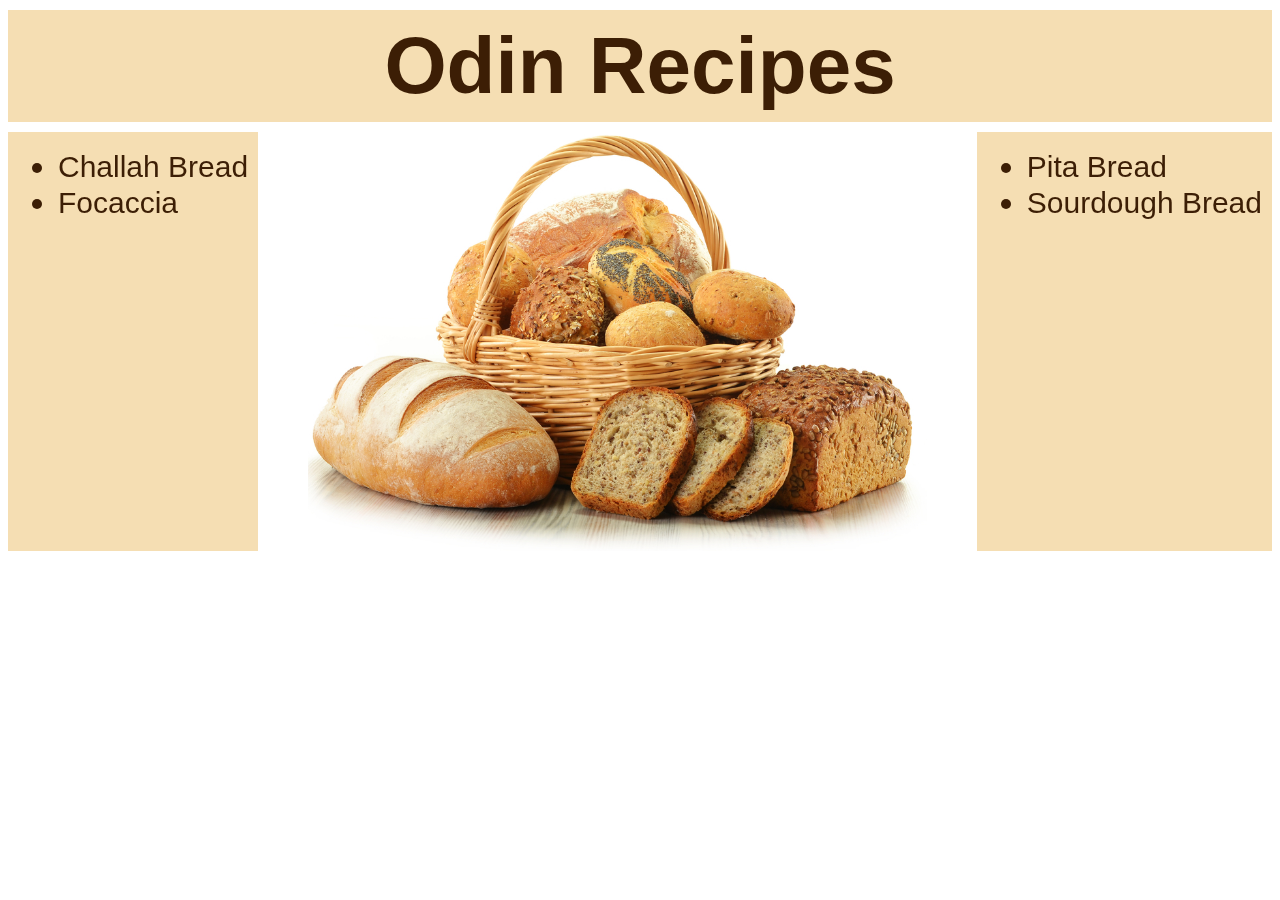
<file: index.html>
<!DOCTYPE html>
<html lang="en">

<head>
  <meta charset="UTF-8" />
  <meta http-equiv="X-UA-Compatible" content="IE=edge">
  <meta name="viewport" content="width=device-width, initial-scale=1.0">

  <title>Odin-Recipes</title>
  <link rel="stylesheet" href="style.css">
</head>

<body>
  <h1 class="title">Odin Recipes</h1>

  <div class="body">

    <div class="recipes">
      <ul>
        <li><a target="_self" href="./recipes/challah-bread/challah-bread.html">Challah Bread</a></li>
        <li><a target="_self" href="./recipes/focaccia/focaccia.html">Focaccia</a></li>
      </ul>
    </div>

    <div class="image"><img src="./bread-basket.png" alt="Image of a bread basket." /></div>

    <div class="recipes">
      <ul>
        <li><a target="_self" href="./recipes/pita-bread/pita-bread.html">Pita Bread</a></li>
        <li><a target="_self" href="./recipes/sourdough-bread/sourdough-bread.html">Sourdough Bread</a></li>
      </ul>
    </div>

  </div>

</body>

</html>
</file>
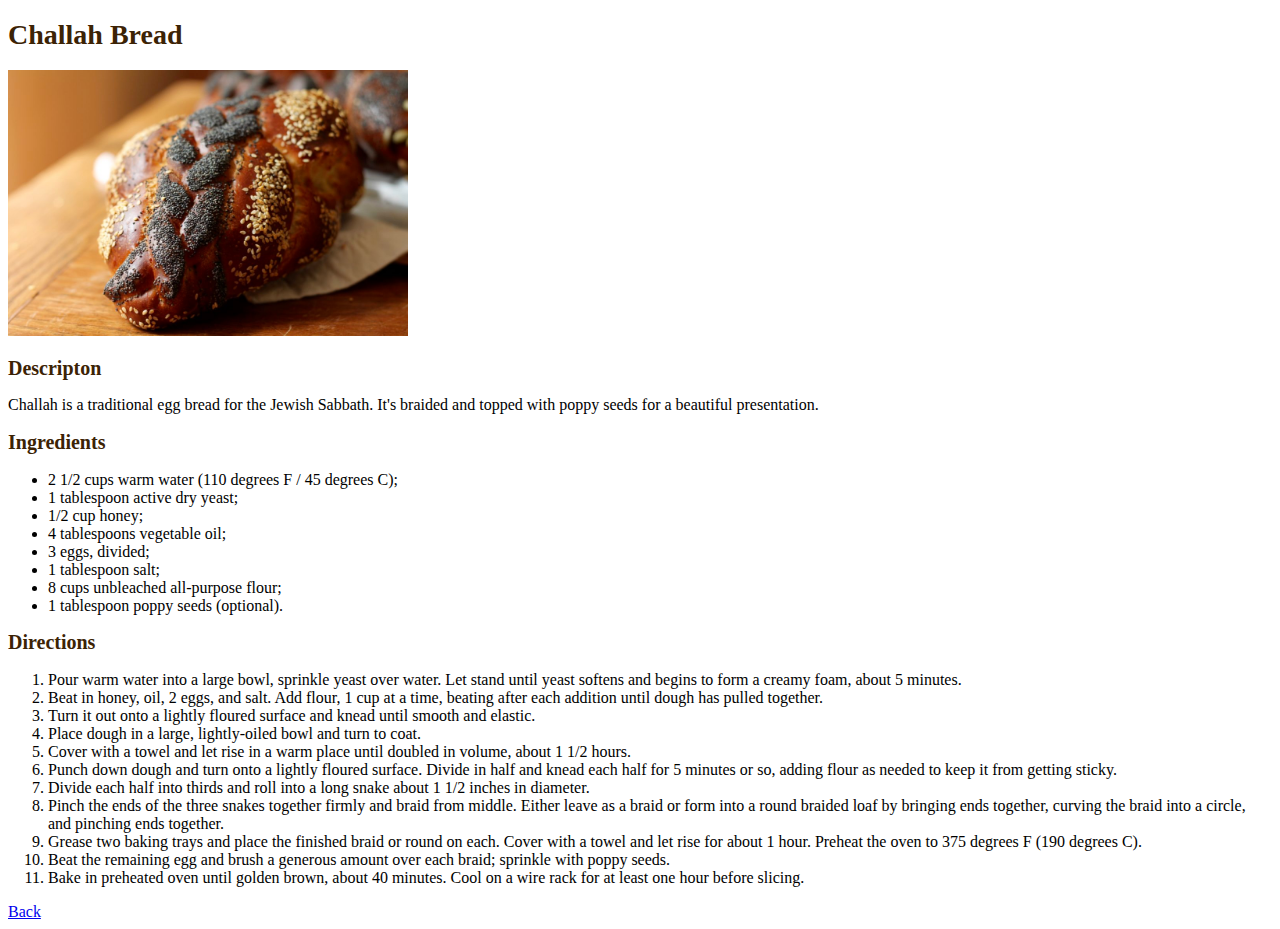
<file: recipes/challah-bread/challah-bread.html>
<!DOCTYPE html>
<html lang="en">

  <head>
    <meta charset="UTF-8" />
    <meta http-equiv="X-UA-Compatible" content="IE=edge">
    <meta name="viewport" content="width=device-width, initial-scale=1.0">

    <title>Challah Bread</title>
    <link rel="stylesheet" href="style.css">

  </head>
  
  <body>
    <h1 class="title-1">Challah Bread</h1>
    <img
      src="challah-bread-3.jpg"
      alt="Image of Challah Bread."
      width="400"
      height="auto"
    />
    <h2 class="title-2">Descripton</h2>
    <p>
      Challah is a traditional egg bread for the Jewish Sabbath.
      It's braided and topped with poppy seeds for a beautiful presentation.
    </p>
    <h2 class="title-2">Ingredients</h2>
    <ul>
      <li>2 1/2 cups warm water (110 degrees F / 45 degrees C);</li>
      <li>1 tablespoon active dry yeast;</li>
      <li>1/2 cup honey;</li>
      <li>4 tablespoons vegetable oil;</li>
      <li>3 eggs, divided;</li>
      <li>1 tablespoon salt;</li>
      <li>8 cups unbleached all-purpose flour;</li>
      <li>1 tablespoon poppy seeds (optional).</li>
    </ul>
    <h2 class="title-2">Directions</h2>
    <ol type="1">
      <li>
        Pour warm water into a large bowl, sprinkle yeast over water. Let stand 
        until yeast softens and begins to form a creamy foam, about 5 minutes.
      </li>
      <li>
        Beat in honey, oil, 2 eggs, and salt. Add flour, 1 cup at a time, beating 
        after each addition until dough has pulled together.
      </li>
      <li>
        Turn it out onto a lightly floured surface and knead until smooth and elastic.
      </li>
      <li>
        Place dough in a large, lightly-oiled bowl and turn to coat.
      </li>
      <li>
        Cover with a towel and let rise in a warm place until doubled in volume, 
        about 1 1/2 hours.
      </li>
      <li>
        Punch down dough and turn onto a lightly floured surface. Divide in half 
        and knead each half for 5 minutes or so, adding flour as needed to keep it 
        from getting sticky.
      </li>
      <li>
        Divide each half into thirds and roll into a long snake about 1 1/2 inches 
        in diameter.
      </li>
      <li>
        Pinch the ends of the three snakes together firmly and braid from middle. 
        Either leave as a braid or form into a round braided loaf by bringing ends 
        together, curving the braid into a circle, and pinching ends together.
      </li>
      <li>
        Grease two baking trays and place the finished braid or round on each. 
        Cover with a towel and let rise for about 1 hour. Preheat the oven to 375 
        degrees F (190 degrees C).
      </li>
      <li>
        Beat the remaining egg and brush a generous amount over each braid; sprinkle 
        with poppy seeds.
      </li>
      <li>
        Bake in preheated oven until golden brown, about 40 minutes. Cool on a wire 
        rack for at least one hour before slicing.
      </li>
    </ol>
  </body>

  <footer>
    <a target="_self" href="../../index.html">Back</a></li>
  </footer>

</html>
</file>
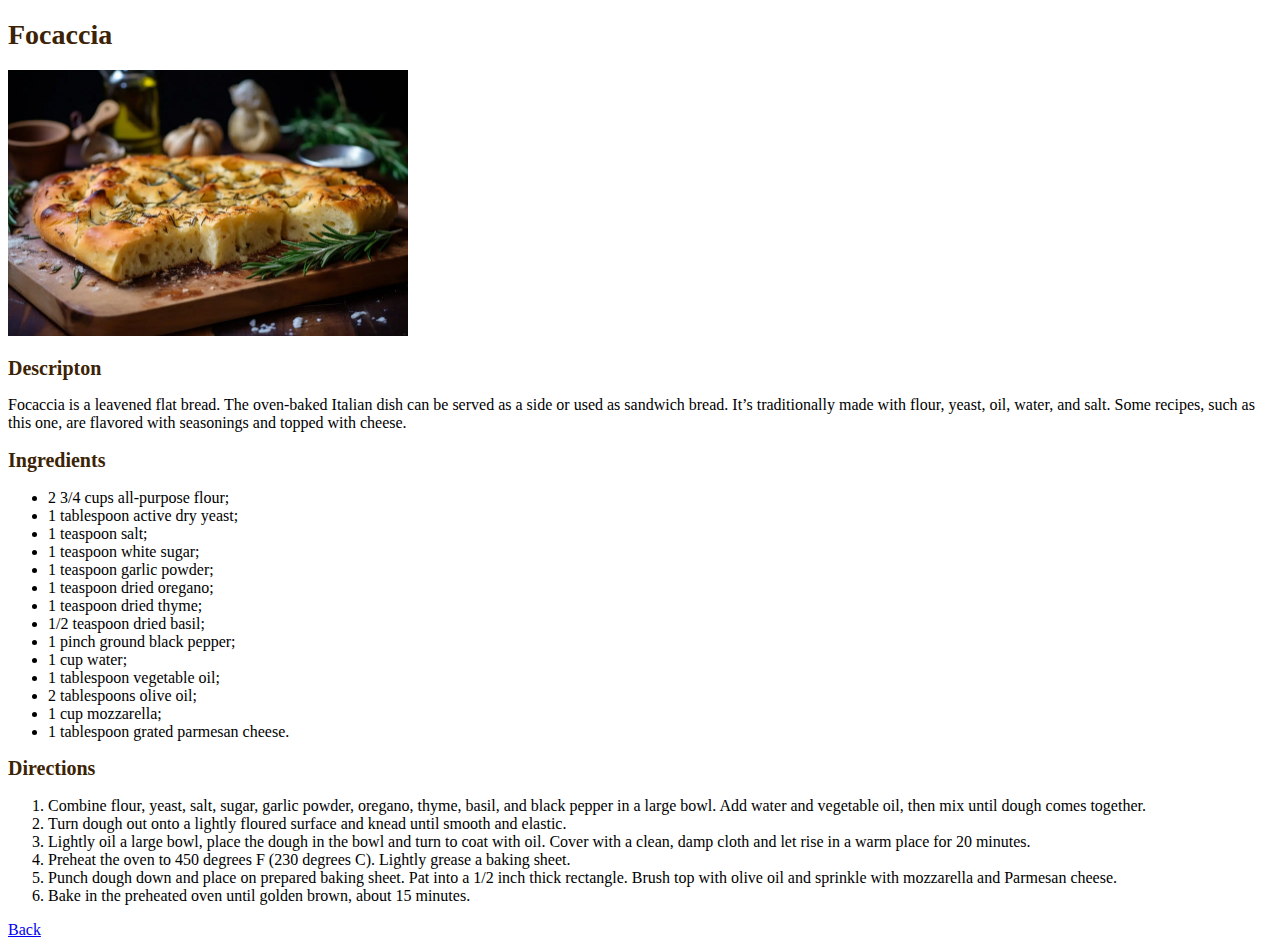
<file: recipes/focaccia/focaccia.html>
<!DOCTYPE html>
<html lang="en">

  <head>
    <meta charset="UTF-8" />
    <meta http-equiv="X-UA-Compatible" content="IE=edge">
    <meta name="viewport" content="width=device-width, initial-scale=1.0">

    <title>Focaccia</title>
    <link rel="stylesheet" href="style.css">

  </head>

  <body>
    <h1 class="title-1">Focaccia</h1>
    <img
      src="./focaccia.webp"
      alt="Image of Focaccia."
      width="400"
      height="auto"
    />
    <h2 class="title-2">Descripton</h2>
    <p>
      Focaccia is a leavened flat bread. The oven-baked Italian dish can be served as a side or used 
      as sandwich bread. It’s traditionally made with flour, yeast, oil, water, and salt. Some recipes, 
      such as this one, are flavored with seasonings and topped with cheese.  
    </p>
    <h2 class="title-2">Ingredients</h2>
    <ul>
      <li>2 3/4 cups all-purpose flour;</li>
      <li>1 tablespoon active dry yeast;</li>
      <li>1 teaspoon salt;</li>
      <li>1 teaspoon white sugar;</li>
      <li>1 teaspoon garlic powder;</li>
      <li>1 teaspoon dried oregano;</li>
      <li>1 teaspoon dried thyme;</li>
      <li>1/2 teaspoon dried basil;</li>
      <li>1 pinch ground black pepper;</li>
      <li>1 cup water;</li>
      <li>1 tablespoon vegetable oil;</li>
      <li>2 tablespoons olive oil;
      <li>1 cup mozzarella;</li>
      <li>1 tablespoon grated parmesan cheese.</li>
    </ul>
    <h2 class="title-2">Directions</h2>
    <ol type="1">
      <li>
        Combine flour, yeast, salt, sugar, garlic powder, oregano, thyme, basil, and black pepper in a 
        large bowl. Add water and vegetable oil, then mix until dough comes together.
      </li>
      <li>
        Turn dough out onto a lightly floured surface and knead until smooth and elastic.
      </li>
      <li>
        Lightly oil a large bowl, place the dough in the bowl and turn to coat with oil. Cover with a 
        clean, damp cloth and let rise in a warm place for 20 minutes.
      </li>
      <li>
        Preheat the oven to 450 degrees F (230 degrees C). Lightly grease a baking sheet.
      </li>
      <li>
        Punch dough down and place on prepared baking sheet. Pat into a 1/2 inch thick rectangle. 
        Brush top with olive oil and sprinkle with mozzarella and Parmesan cheese.
      </li>
      <li>
        Bake in the preheated oven until golden brown, about 15 minutes.
      </li>
    </ol>
  </body>

  <footer>
    <a target="_self" href="../../index.html">Back</a></li>
  </footer>

</html>
</file>
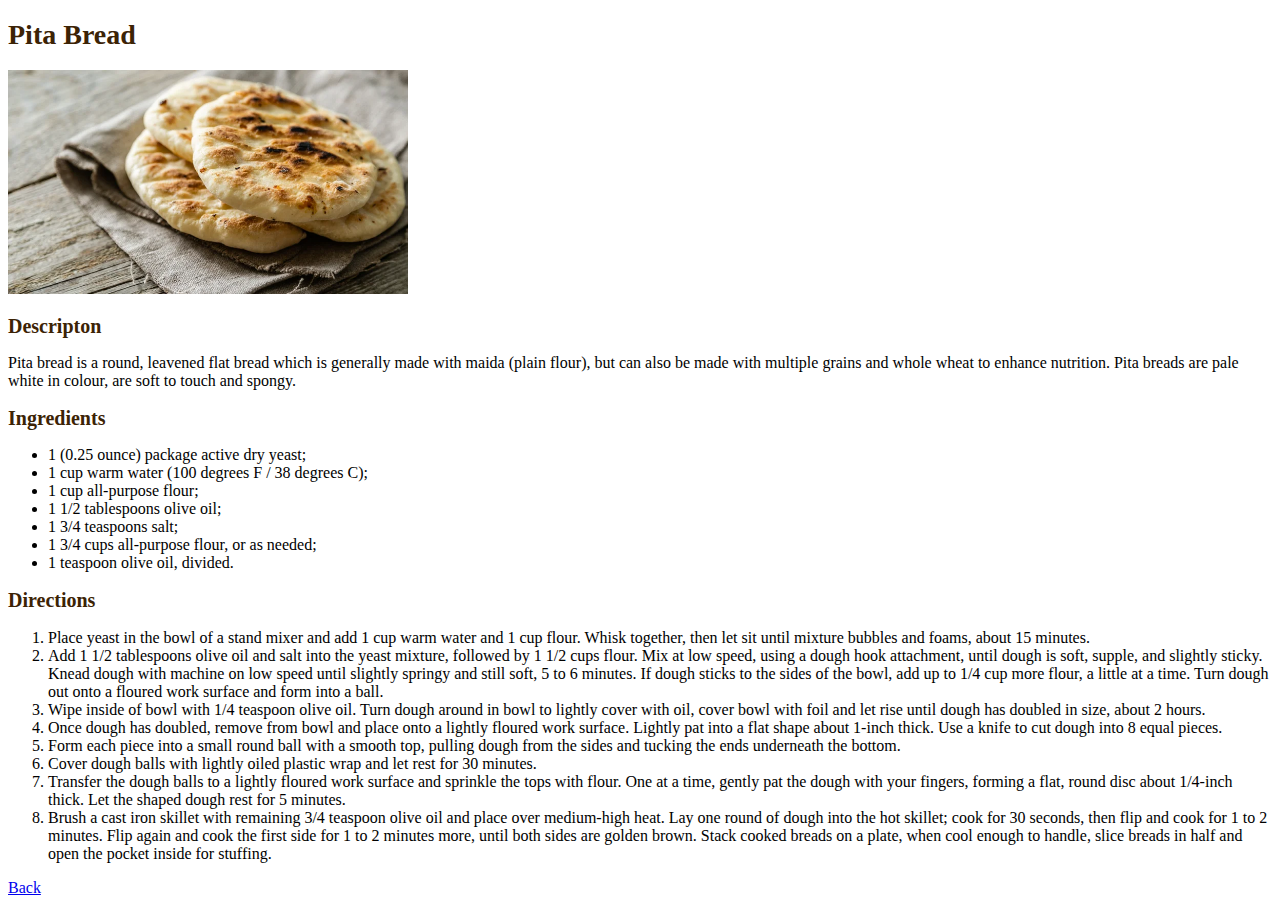
<file: recipes/pita-bread/pita-bread.html>
<!DOCTYPE html>
<html lang="en">

  <head>
    <meta charset="UTF-8" />
    <meta http-equiv="X-UA-Compatible" content="IE=edge">
    <meta name="viewport" content="width=device-width, initial-scale=1.0">

    <title>Pita Bread</title>
    <link rel="stylesheet" href="style.css">

  </head>
  <body>
    <h1 class="title-1">Pita Bread</h1>
    <img
      src="./pita-bread-3.webp"
      alt="Image of Pita Bread."
      width="400"
      height="auto"
    />
    <h2 class="title-2">Descripton</h2>
    <p>
      Pita bread is a round, leavened flat bread which is generally made with maida (plain flour), 
      but can also be made with multiple grains and whole wheat to enhance nutrition. Pita breads 
      are pale white in colour, are soft to touch and spongy.
    </p>
    <h2 class="title-2">Ingredients</h2>
    <ul>
      <li>1 (0.25 ounce) package active dry yeast;</li>
      <li>1 cup warm water (100 degrees F / 38 degrees C);</li>
      <li>1 cup all-purpose flour;</li>
      <li>1 1/2 tablespoons olive oil;</li>
      <li>1 3/4 teaspoons salt;</li>
      <li>1 3/4 cups all-purpose flour, or as needed;</li>
      <li>1 teaspoon olive oil, divided.</li>
    </ul>
    <h2 class="title-2">Directions</h2>
    <ol type="1">
      <li>
        Place yeast in the bowl of a stand mixer and add 1 cup warm water and 1 cup flour. Whisk 
        together, then let sit until mixture bubbles and foams, about 15 minutes.
      </li>
      <li>
        Add 1 1/2 tablespoons olive oil and salt into the yeast mixture, followed by 1 1/2 cups flour. 
        Mix at low speed, using a dough hook attachment, until dough is soft, supple, and slightly 
        sticky. Knead dough with machine on low speed until slightly springy and still soft, 5 to 6 minutes. 
        If dough sticks to the sides of the bowl, add up to 1/4 cup more flour, a little at a time. Turn 
        dough out onto a floured work surface and form into a ball.
      </li>
      <li>
        Wipe inside of bowl with 1/4 teaspoon olive oil. Turn dough around in bowl to lightly cover with oil, 
        cover bowl with foil and let rise until dough has doubled in size, about 2 hours.
      </li>
      <li>
        Once dough has doubled, remove from bowl and place onto a lightly floured work surface. Lightly pat 
        into a flat shape about 1-inch thick. Use a knife to cut dough into 8 equal pieces.
      </li>
      <li>
        Form each piece into a small round ball with a smooth top, pulling dough from the sides and tucking 
        the ends underneath the bottom.
      </li>
      <li>
        Cover dough balls with lightly oiled plastic wrap and let rest for 30 minutes.
      </li>
      <li>
        Transfer the dough balls to a lightly floured work surface and sprinkle the tops with flour. One at 
        a time, gently pat the dough with your fingers, forming a flat, round disc about 1/4-inch thick. 
        Let the shaped dough rest for 5 minutes.
      </li>
      <li>
        Brush a cast iron skillet with remaining 3/4 teaspoon olive oil and place over medium-high heat. 
        Lay one round of dough into the hot skillet; cook for 30 seconds, then flip and cook for 1 to 2 minutes. 
        Flip again and cook the first side for 1 to 2 minutes more, until both sides are golden brown. Stack 
        cooked breads on a plate, when cool enough to handle, slice breads in half and open the pocket inside 
        for stuffing.
      </li>
    </ol>
  </body>

  <footer>
    <a target="_self" href="../../index.html">Back</a></li>
  </footer>

</html>
</file>
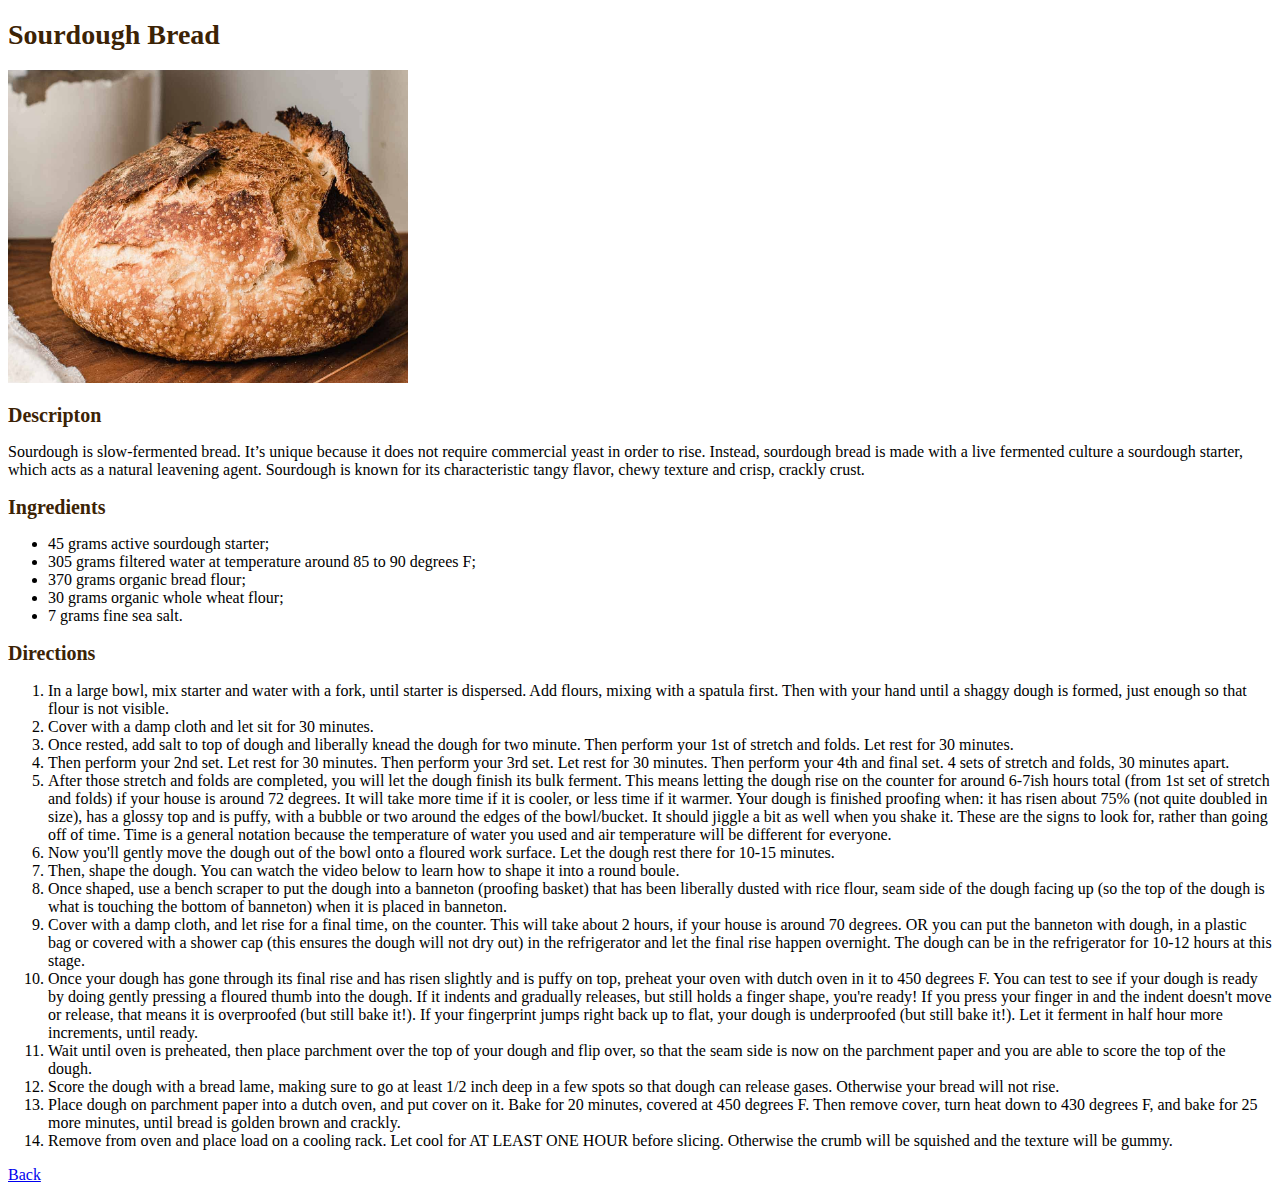
<file: recipes/sourdough-bread/sourdough-bread.html>
<!DOCTYPE html>
<html lang="en">

  <head>
    <meta charset="UTF-8" />
    <meta http-equiv="X-UA-Compatible" content="IE=edge">
    <meta name="viewport" content="width=device-width, initial-scale=1.0">

    <title>Sourdough Bread</title>
    <link rel="stylesheet" href="style.css">

  </head>

  <body>
    <h1 class="title-1">Sourdough Bread</h1>
    <img
      src="sourdough-bread.png"
      alt="Image of Sourdough Bread."
      width="400"
      height="auto"
    />
    <h2 class="title-2">Descripton</h2>
    <p>
      Sourdough is slow-fermented bread. It’s unique because it does not require commercial yeast in order to rise. 
      Instead, sourdough bread is made with a live fermented culture a sourdough starter, which acts as a natural 
      leavening agent. Sourdough is known for its characteristic tangy flavor, chewy texture and crisp, crackly crust.
    </p>
    <h2 class="title-2">Ingredients</h2>
    <ul>
      <li>45 grams active sourdough starter;</li>
      <li>305 grams filtered water at temperature around 85 to 90 degrees F;</li>
      <li>370 grams organic bread flour;</li>
      <li>30 grams organic whole wheat flour;</li>
      <li>7 grams fine sea salt.</li>
    </ul>
    <h2 class="title-2">Directions</h2>
    <ol type="1">
      <li>
        In a large bowl, mix starter and water with a fork, until starter is dispersed. Add flours, mixing with a 
        spatula first. Then with your hand until a shaggy dough is formed, just enough so that flour is not visible.
      </li>
      <li>
        Cover with a damp cloth and let sit for 30 minutes.
      </li>
      <li>
        Once rested, add salt to top of dough and liberally knead the dough for two minute. Then perform your 1st 
        of stretch and folds. Let rest for 30 minutes.
      </li>
      <li>
        Then perform your 2nd set. Let rest for 30 minutes. Then perform your 3rd set. Let rest for 30 minutes. 
        Then perform your 4th and final set. 4 sets of stretch and folds, 30 minutes apart.
      </li>
      <li>
        After those stretch and folds are completed, you will let the dough finish its bulk ferment. This means 
        letting the dough rise on the counter for around 6-7ish hours total (from 1st set of stretch and folds) 
        if your house is around 72 degrees. It will take more time if it is cooler, or less time if it warmer. 
        Your dough is finished proofing when: it has risen about 75% (not quite doubled in size), has a glossy 
        top and is puffy, with a bubble or two around the edges of the bowl/bucket. It should jiggle a bit as well 
        when you shake it. These are the signs to look for, rather than going off of time. Time is a general notation 
        because the temperature of water you used and air temperature will be different for everyone.
      </li>
      <li>
        Now you'll gently move the dough out of the bowl onto a floured work surface. Let the dough rest there for 
        10-15 minutes.
      </li>
      <li>
        Then, shape the dough. You can watch the video below to learn how to shape it into a round boule.
      </li>
      <li>
        Once shaped, use a bench scraper to put the dough into a banneton (proofing basket) that has been liberally 
        dusted with rice flour, seam side of the dough facing up (so the top of the dough is what is touching the 
        bottom of banneton) when it is placed in banneton.
      </li>
      <li>
        Cover with a damp cloth, and let rise for a final time, on the counter. This will take about 2 hours, 
        if your house is around 70 degrees. OR you can put the banneton with dough, in a plastic bag or covered 
        with a shower cap (this ensures the dough will not dry out) in the refrigerator and let the final rise happen 
        overnight. The dough can be in the refrigerator for 10-12 hours at this stage.
      </li>
      <li>
        Once your dough has gone through its final rise and has risen slightly and is puffy on top, preheat your 
        oven with dutch oven in it to 450 degrees F. You can test to see if your dough is ready by doing gently 
        pressing a floured thumb into the dough. If it indents and gradually releases, but still holds a finger shape, 
        you're ready! If you press your finger in and the indent doesn't move or release, that means it is overproofed 
        (but still bake it!). If your fingerprint jumps right back up to flat, your dough is underproofed (but still 
        bake it!). Let it ferment in half hour more increments, until ready.
      </li>
      <li>
        Wait until oven is preheated, then place parchment over the top of your dough and flip over, so that the seam 
        side is now on the parchment paper and you are able to score the top of the dough.
      </li>
      <li>
        Score the dough with a bread lame, making sure to go at least 1/2 inch deep in a few spots so that dough can 
        release gases. Otherwise your bread will not rise.
      </li>
      <li>
        Place dough on parchment paper into a dutch oven, and put cover on it. Bake for 20 minutes, covered at 450 
        degrees F. Then remove cover, turn heat down to 430 degrees F, and bake for 25 more minutes, until bread is 
        golden brown and crackly.
      </li>
      <li>
        Remove from oven and place load on a cooling rack. Let cool for AT LEAST ONE HOUR before slicing. Otherwise 
        the crumb will be squished and the texture will be gummy.
      </li>
    </ol>
  </body>

  <footer>
    <a target="_self" href="../../index.html">Back</a></li>
  </footer>
  
</html>
</file>
<file: style.css>
/* style.css */

* {
    box-sizing: border-box;
}

.title {
    color: rgb(60, 30, 5);
    background-color: wheat;
    font-weight: bolder;
    font-size: 80px;
    padding: 10px;
    margin: 10px 0;
    font-family: Arial, Helvetica, sans-serif;
    text-align: center;
}

.body {
    display: flex;
    justify-content: space-between;
    /* align-items: center; */

}

.image {
    flex: 1 1 auto;
    margin: 0 50px;
    background-color: white;
    justify-content: center;
}

.image img {
    width: 100%;
    height: 100%;
}

.recipes {
    flex: 1 0 auto;
    padding: 0 10px;
    background-color: wheat;
}

/* Transitions when hovering the recipe's links */

.recipes li::marker {
    font-size: 2em;
    color: rgb(60, 30, 5);;
}

.recipes a {
    font-size: 30px;
    font-family: Arial, Helvetica, sans-serif;

    background-image: linear-gradient(
      to right,
      #782a00,
      #782a00 50%,
      rgb(60, 30, 5) 50%
    );

    background-size: 200% 100%;
    background-position: -100%;
    position: relative;

    -webkit-background-clip: text;
    -webkit-text-fill-color: transparent;

    transition: all 0.1s ease-in-out;
  }
  
.recipes a:before {
    content: '';
    background: #782a00;
    display: block;
    position: absolute;
    bottom: -4px;
    left: 0;
    width: 0;
    height: 3px;

    transition: all 0.1s ease-in-out;
  }
  
.recipes a:hover {
   background-position: 0;
  }
  
.recipes a:hover::before {
    width: 100%;
  }

/* End of the transitions */
</file>
<file: recipes/challah-bread/style.css>
/* styles.css */

.title-1 {
    color: rgb(60, 35, 5);
    font-weight: bolder;
    font-size: 28px;
    font-family: 'Times New Roman', Arial, serif;
}

.title-2 {
    color: rgb(60, 35, 5);
    font-weight: bold;
    font-size: 20px;
    font-family: 'Times New Roman', Arial, serif;
}
</file>
<file: recipes/focaccia/style.css>
/* styles.css */

.title-1 {
    color: rgb(60, 35, 5);
    font-weight: bolder;
    font-size: 28px;
    font-family: 'Times New Roman', Arial, serif;
}

.title-2 {
    color: rgb(60, 35, 5);
    font-weight: bold;
    font-size: 20px;
    font-family: 'Times New Roman', Arial, serif;
}
</file>
<file: recipes/pita-bread/style.css>
/* styles.css */

.title-1 {
    color: rgb(60, 35, 5);
    font-weight: bolder;
    font-size: 28px;
    font-family: 'Times New Roman', Arial, serif;
}

.title-2 {
    color: rgb(60, 35, 5);
    font-weight: bold;
    font-size: 20px;
    font-family: 'Times New Roman', Arial, serif;
}
</file>
<file: recipes/sourdough-bread/style.css>
/* styles.css */

.title-1 {
    color: rgb(60, 35, 5);
    font-weight: bolder;
    font-size: 28px;
    font-family: 'Times New Roman', Arial, serif;
}

.title-2 {
    color: rgb(60, 35, 5);
    font-weight: bold;
    font-size: 20px;
    font-family: 'Times New Roman', Arial, serif;
}
</file>
